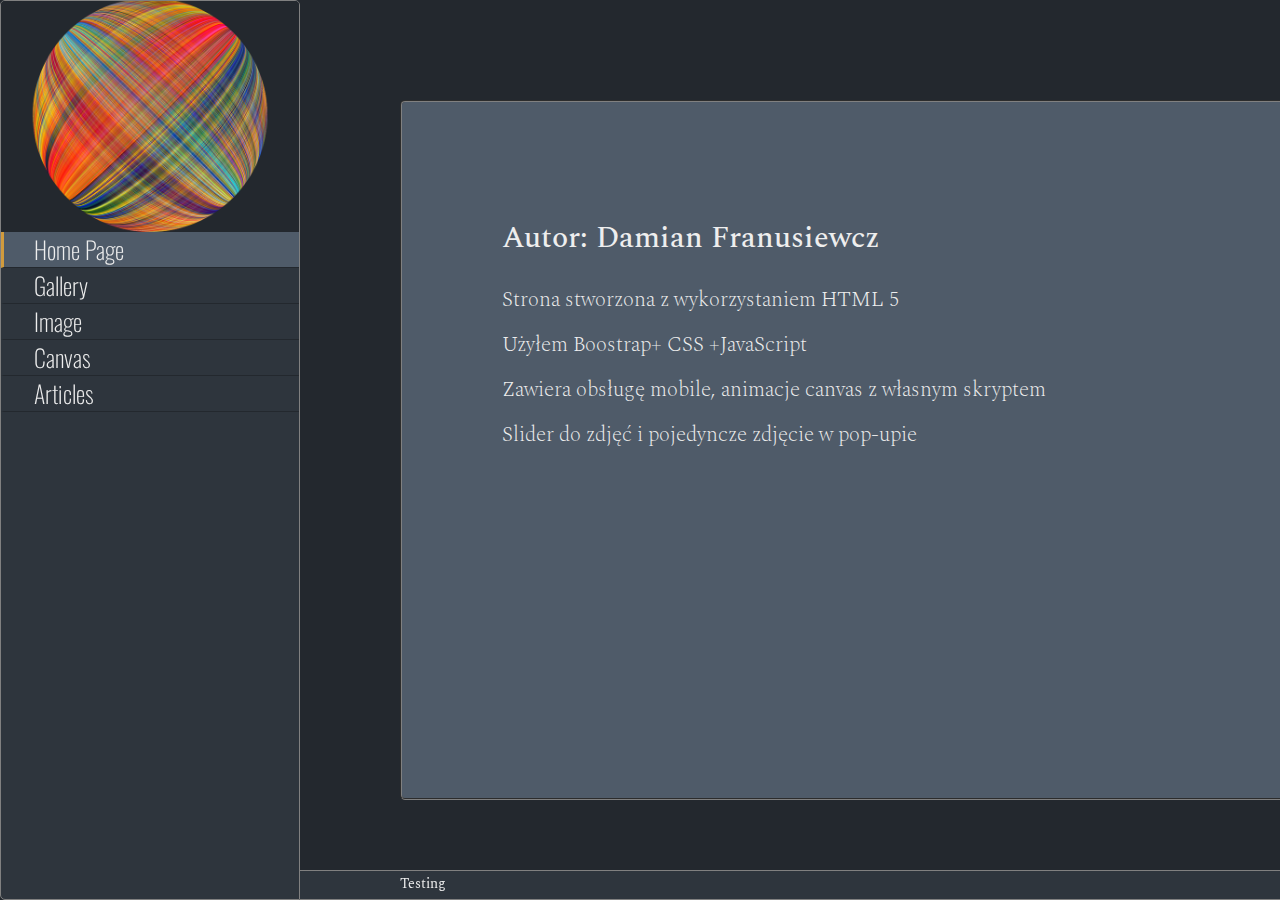
<file: index.html>
<!DOCTYPE html>
<html lang="pl">
<head>
	<meta charset="utf-8">
	<meta http-equiv="X-UA-Compatible" content="IE=edge">
	<meta name="viewport" content="width=device-width, initial-scale=1">
  <title>Home Page</title>

  <!-- Bootstrap -->
  <link href="css/bootstrap.min.css" rel="stylesheet">
  <link href="https://fonts.googleapis.com/css?family=Oswald|Spectral" rel="stylesheet">  
  <link rel="icon" href="img/favicon.ico" type="image/gif" sizes="16x16"> 
  <!-- HTML5 shiv and Respond.js for IE8 support of HTML5 elements and media queries -->
  <!-- WARNING: Respond.js doesn't work if you view the page via file:// -->
    <!--[if lt IE 9]>
      <script src="https://oss.maxcdn.com/html5shiv/3.7.3/html5shiv.min.js"></script>
      <script src="https://oss.maxcdn.com/respond/1.4.2/respond.min.js"></script>
      <![endif]-->
    </head>
    <body>
      <!-- NAVIGATION -->
      <nav class="nav-side-menu">
       <div class="brand imager"><img class="imager" src="img/logo.png"></div>
       <span class="btn-lg toggle-btn" data-toggle="collapse" data-target="#menu-content">Menu</span>

       <div class="menu-list">

        <ul id="menu-content" class="menu-box menu-content collapse">

          <a href="index.html">
            <li class="active">
              <span class="margin10">Home Page</span>
            </li>
          </a>

          <a href="gallery.html">
            <li>
              <span class="margin10">Gallery</span>
            </li>
          </a>

          <a href="image.html">
           <li>
             <span class="margin10">Image</span>
           </li>
         </a>

         <a href="canvas.html">
           <li>
             <span class="margin10">Canvas</span>
           </li>
         </a>

         <a href="articles.html">
           <li>
             <span class="margin10">Articles</span>
           </li>
         </a>

       </ul>
     </div>
   </nav>
   <!-- </ NAVIGATION > -->

   <!-- < CONTENT > -->
   <div class="content jumbotron">
    <h2>Autor: Damian Franusiewcz</h2> </br>
    <p>Strona stworzona z wykorzystaniem HTML 5</p>
    <p>Użyłem Boostrap+ CSS +JavaScript</p>
    <p>Zawiera obsługę mobile, animacje canvas z własnym skryptem</p>
    <p>Slider do zdjęć i pojedyncze zdjęcie w pop-upie</p>
  </div>


  <!-- </ CONTENT > -->


<footer id="footer">
Testing
</footer>
  <!-- jQuery (necessary for Bootstrap's JavaScript plugins) -->
  <script src="https://ajax.googleapis.com/ajax/libs/jquery/1.12.4/jquery.min.js"></script>
  <!-- Include all compiled plugins (below), or include individual files as needed -->
  <script src="js/bootstrap.min.js"></script>


</body>
</html>
</file>
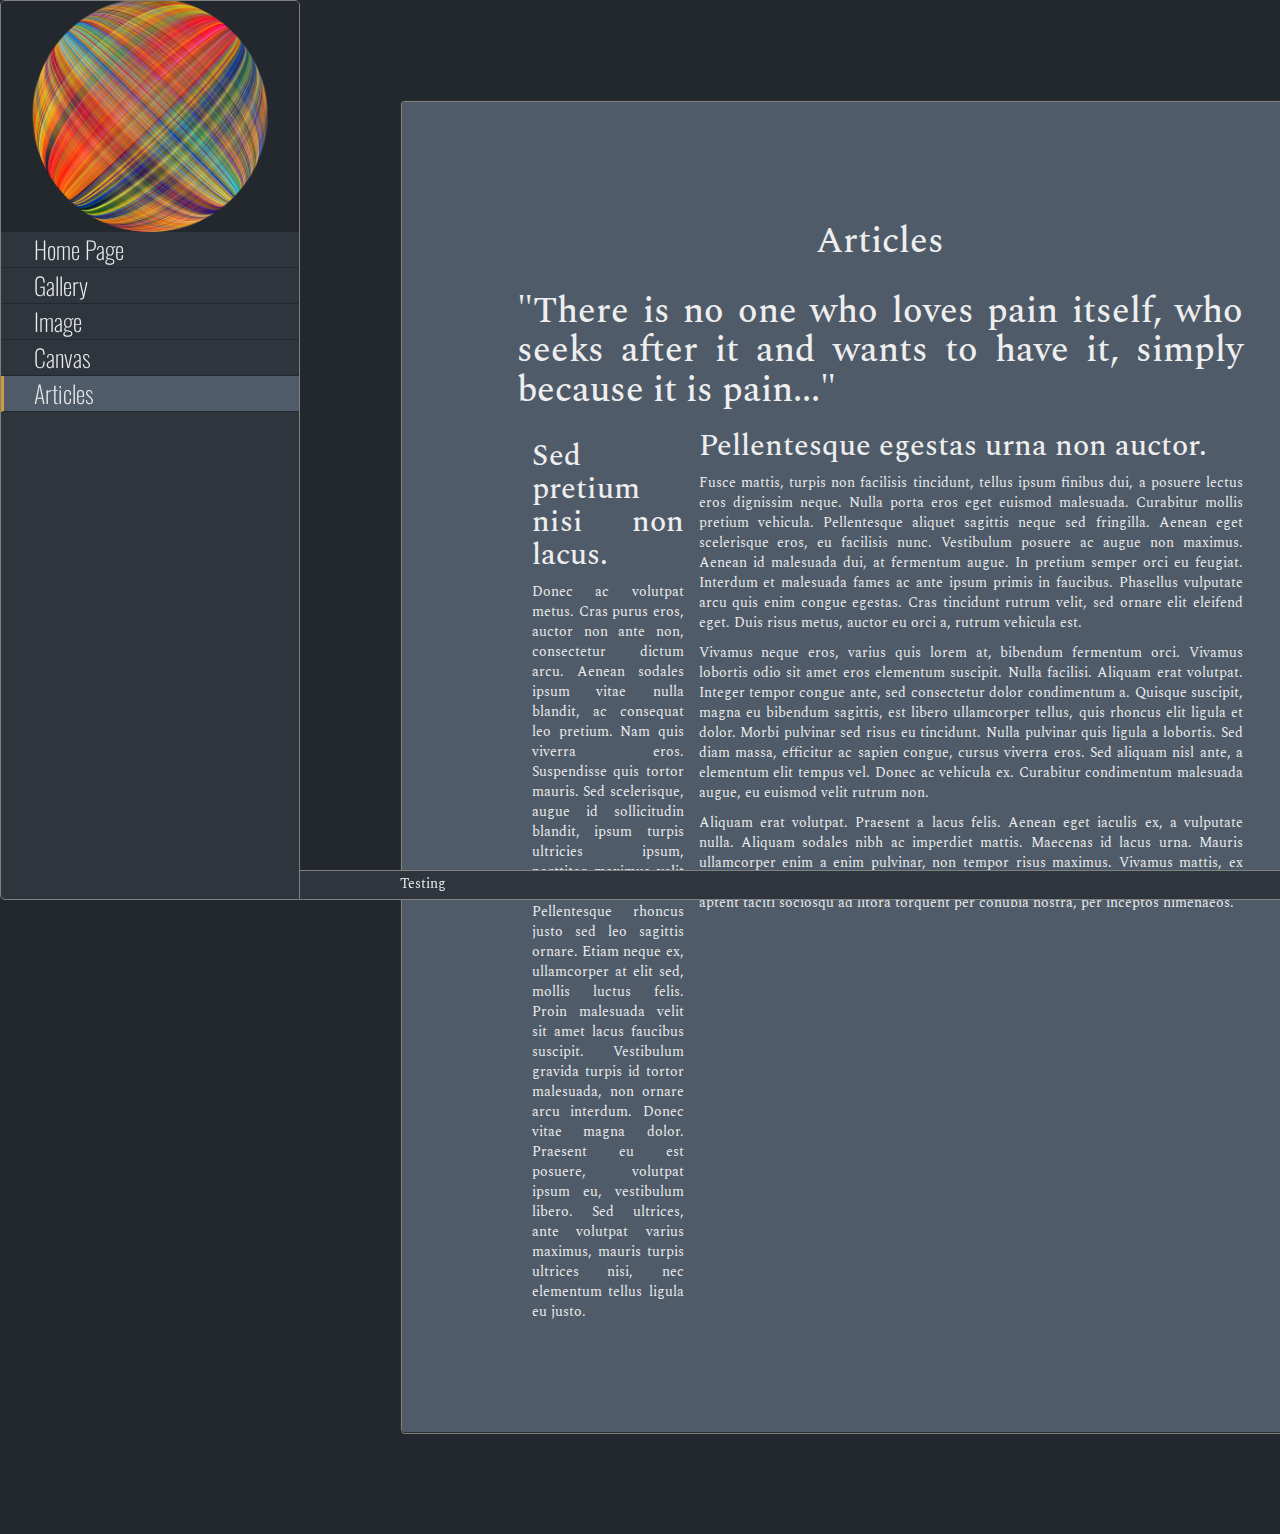
<file: articles.html>
<!DOCTYPE html>
<html lang="pl">
<head>
	<meta charset="utf-8">
	<meta http-equiv="X-UA-Compatible" content="IE=edge">
	<meta name="viewport" content="width=device-width, initial-scale=1">
  <title>Articles Subpage</title>

  <!-- Bootstrap -->
  <link href="css/bootstrap.min.css" rel="stylesheet">
  <link href="https://fonts.googleapis.com/css?family=Oswald|Spectral" rel="stylesheet">  
  <link rel="icon" href="img/favicon.ico" type="image/gif" sizes="16x16"> 
  <!-- HTML5 shiv and Respond.js for IE8 support of HTML5 elements and media queries -->
  <!-- WARNING: Respond.js doesn't work if you view the page via file:// -->
    <!--[if lt IE 9]>
      <script src="https://oss.maxcdn.com/html5shiv/3.7.3/html5shiv.min.js"></script>
      <script src="https://oss.maxcdn.com/respond/1.4.2/respond.min.js"></script>
      <![endif]-->
    </head>
    <body>
      <!-- NAVIGATION -->
      <nav class="nav-side-menu">
       <div class="brand imager"><img class="imager" src="img/logo.png"></div>
       <span class="btn-lg toggle-btn" data-toggle="collapse" data-target="#menu-content">Menu</span>

       <div class="menu-list">

        <ul id="menu-content" class="menu-box menu-content collapse">

          <a href="index.html">
            <li>
              <span class="margin10">Home Page</span>
            </li>
          </a>

          <a href="gallery.html">
            <li>
              <span class="margin10">Gallery</span>
            </li>
          </a>

          <a href="image.html">
           <li>
             <span class="margin10">Image</span>
           </li>
         </a>

         <a href="canvas.html">
           <li>
             <span class="margin10">Canvas</span>
           </li>
         </a>

         <a href="articles.html">
           <li class="active">
             <span class="margin10">Articles</span>
           </li>
         </a>

       </ul>
     </div>
   </nav>
   <!-- </ NAVIGATION > -->

   <!-- < CONTENT > -->
   <div class="col-md-offset-3 col-md-8 content text-justify">
   <header><h1 class="text-center">Articles</h1></header>
    <section class="col-md-12">
      <header><h1>"There is no one who loves pain itself, who seeks after it and wants to have it, simply because it is pain..."</h1></header>
      <article class="col-md-3">
        <header><h2>Sed pretium nisi non lacus.</h2></header>
        <p>Donec ac volutpat metus. Cras purus eros, auctor non ante non, consectetur dictum arcu. Aenean sodales ipsum vitae nulla blandit, ac consequat leo pretium. Nam quis viverra eros. Suspendisse quis tortor mauris. Sed scelerisque, augue id sollicitudin blandit, ipsum turpis ultricies ipsum, porttitor maximus velit augue nec tellus. Pellentesque rhoncus justo sed leo sagittis ornare. Etiam neque ex, ullamcorper at elit sed, mollis luctus felis. Proin malesuada velit sit amet lacus faucibus suscipit. Vestibulum gravida turpis id tortor malesuada, non ornare arcu interdum. Donec vitae magna dolor. Praesent eu est posuere, volutpat ipsum eu, vestibulum libero. Sed ultrices, ante volutpat varius maximus, mauris turpis ultrices nisi, nec elementum tellus ligula eu justo. </p>
      </article>
      <article class="col-md-9"></article>
        <header><h2>Pellentesque egestas urna non auctor.</h2></header>
        <p>Fusce mattis, turpis non facilisis tincidunt, tellus ipsum finibus dui, a posuere lectus eros dignissim neque. Nulla porta eros eget euismod malesuada. Curabitur mollis pretium vehicula. Pellentesque aliquet sagittis neque sed fringilla. Aenean eget scelerisque eros, eu facilisis nunc. Vestibulum posuere ac augue non maximus. Aenean id malesuada dui, at fermentum augue. In pretium semper orci eu feugiat. Interdum et malesuada fames ac ante ipsum primis in faucibus. Phasellus vulputate arcu quis enim congue egestas. Cras tincidunt rutrum velit, sed ornare elit eleifend eget. Duis risus metus, auctor eu orci a, rutrum vehicula est. </p>
        <p>Vivamus neque eros, varius quis lorem at, bibendum fermentum orci. Vivamus lobortis odio sit amet eros elementum suscipit. Nulla facilisi. Aliquam erat volutpat. Integer tempor congue ante, sed consectetur dolor condimentum a. Quisque suscipit, magna eu bibendum sagittis, est libero ullamcorper tellus, quis rhoncus elit ligula et dolor. Morbi pulvinar sed risus eu tincidunt. Nulla pulvinar quis ligula a lobortis. Sed diam massa, efficitur ac sapien congue, cursus viverra eros. Sed aliquam nisl ante, a elementum elit tempus vel. Donec ac vehicula ex. Curabitur condimentum malesuada augue, eu euismod velit rutrum non. </p>
        <p>Aliquam erat volutpat. Praesent a lacus felis. Aenean eget iaculis ex, a vulputate nulla. Aliquam sodales nibh ac imperdiet mattis. Maecenas id lacus urna. Mauris ullamcorper enim a enim pulvinar, non tempor risus maximus. Vivamus mattis, ex eget suscipit dictum, augue dui feugiat nulla, id aliquet felis sapien sed dui. Class aptent taciti sociosqu ad litora torquent per conubia nostra, per inceptos himenaeos. </p>
      </article>
    </section>

  </div>


  <!-- </ CONTENT > -->
  <footer id="footer">
    Testing
  </footer>
  <!-- jQuery (necessary for Bootstrap's JavaScript plugins) -->
  <script src="https://ajax.googleapis.com/ajax/libs/jquery/1.12.4/jquery.min.js"></script>
  <!-- Include all compiled plugins (below), or include individual files as needed -->
  <script src="js/bootstrap.min.js"></script>


</body>
</html>
</file>
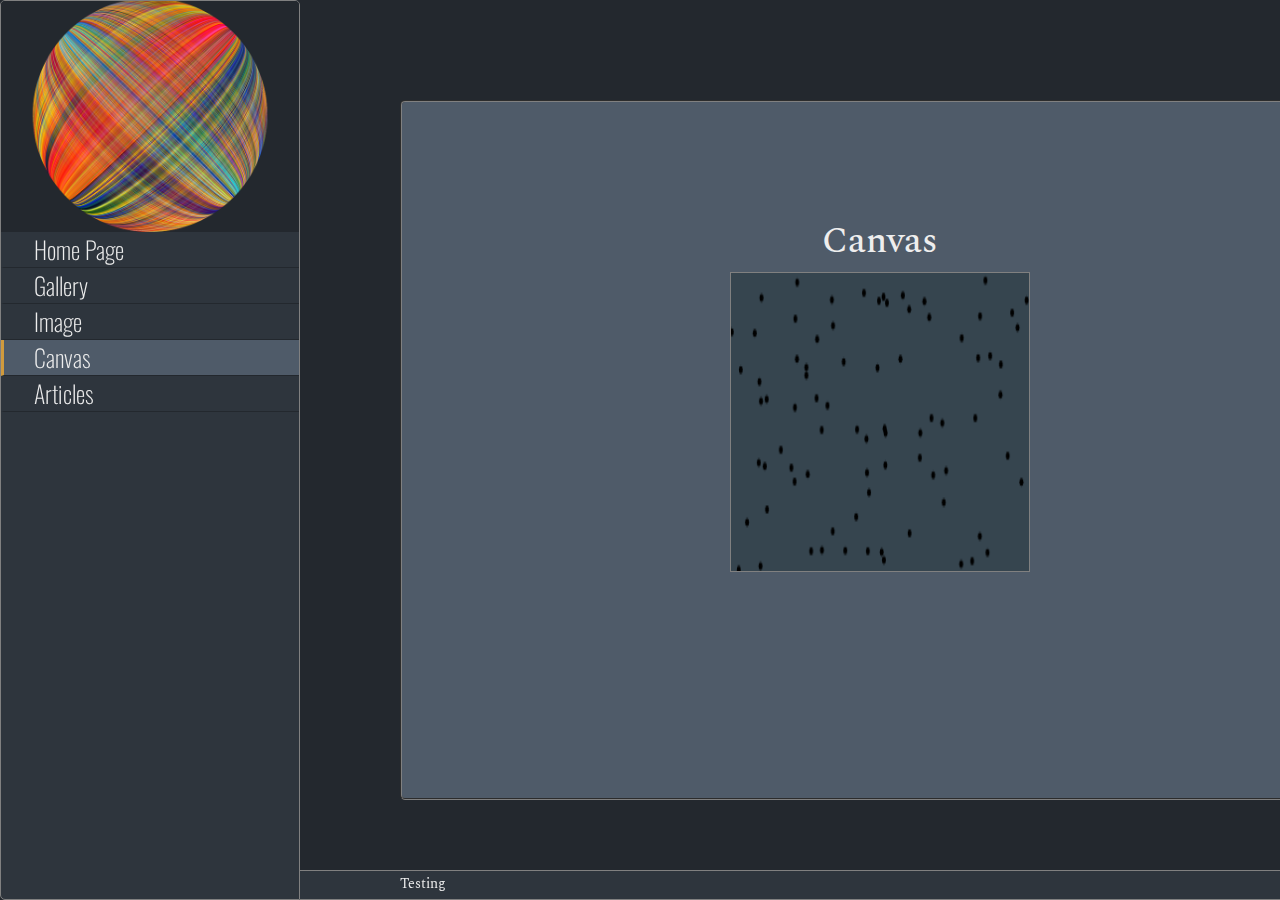
<file: canvas.html>
<!DOCTYPE html>
<html lang="pl">
<head>
	<meta charset="utf-8">
	<meta http-equiv="X-UA-Compatible" content="IE=edge">
	<meta name="viewport" content="width=device-width, initial-scale=1">
  <title>Canvas Subpage</title>

  <!-- Bootstrap -->
  <link href="css/bootstrap.min.css" rel="stylesheet">
  <link href="https://fonts.googleapis.com/css?family=Oswald|Spectral" rel="stylesheet">  
  <link rel="icon" href="img/favicon.ico" type="image/gif" sizes="16x16"> 
  <!-- HTML5 shiv and Respond.js for IE8 support of HTML5 elements and media queries -->
  <!-- WARNING: Respond.js doesn't work if you view the page via file:// -->
    <!--[if lt IE 9]>
      <script src="https://oss.maxcdn.com/html5shiv/3.7.3/html5shiv.min.js"></script>
      <script src="https://oss.maxcdn.com/respond/1.4.2/respond.min.js"></script>
      <![endif]-->
    </head>
    <body>
      <!-- NAVIGATION -->
      <nav class="nav-side-menu">
       <div class="brand imager"><img class="imager" src="img/logo.png"></div>
       <span class="btn-lg toggle-btn" data-toggle="collapse" data-target="#menu-content">Menu</span>

       <div class="menu-list">

        <ul id="menu-content" class="menu-box menu-content collapse">

          <a href="index.html">
            <li>
              <span class="margin10">Home Page</span>
            </li>
          </a>

          <a href="gallery.html">
            <li>
              <span class="margin10">Gallery</span>
            </li>
          </a>

          <a href="image.html">
           <li>
             <span class="margin10">Image</span>
           </li>
         </a>

         <a href="canvas.html">
           <li class="active">
             <span class="margin10">Canvas</span>
           </li>
         </a>

         <a href="articles.html">
           <li>
             <span class="margin10">Articles</span>
           </li>
         </a>

       </ul>
     </div>
   </nav>
   <!-- </ NAVIGATION > -->

   <!-- < CONTENT > -->

   <div class="content canvas">
   <header><h1 class="text-center">Canvas</h1></header>
    <canvas id="canvas"></canvas>
  </div>
  <script src="js/canvas.js"></script>

  <!-- </ CONTENT > -->
  <footer id="footer">
    Testing
  </footer>
  <!-- jQuery (necessary for Bootstrap's JavaScript plugins) -->
  <script src="https://ajax.googleapis.com/ajax/libs/jquery/1.12.4/jquery.min.js"></script>
  <!-- Include all compiled plugins (below), or include individual files as needed -->
  <script src="js/bootstrap.min.js"></script>


</body>
</html>
</file>
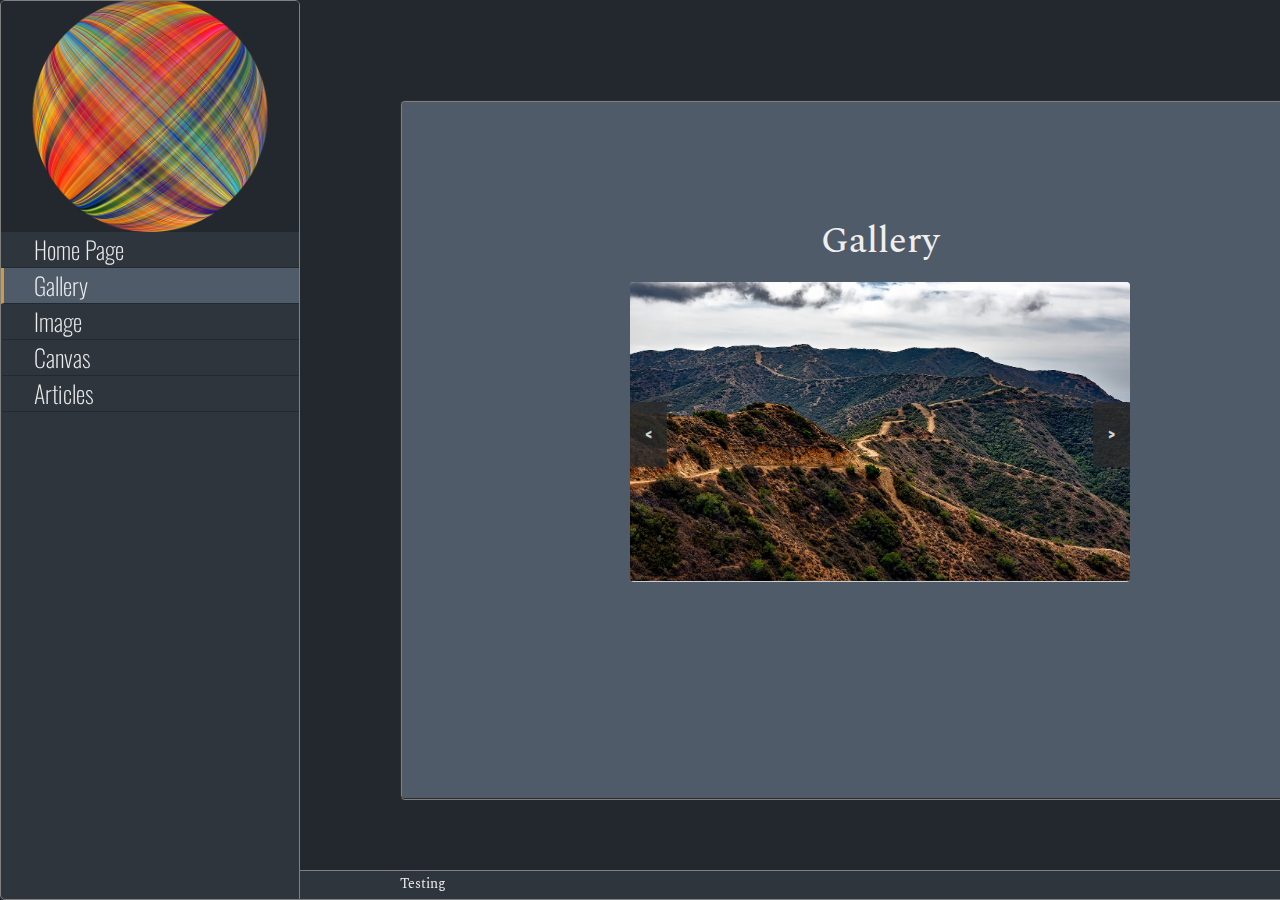
<file: gallery.html>
<!DOCTYPE html>
<html lang="pl">
<head>
	<meta charset="utf-8">
	<meta http-equiv="X-UA-Compatible" content="IE=edge">
	<meta name="viewport" content="width=device-width, initial-scale=1">
  <title>Gallery Subpage</title>

  <!-- Bootstrap -->
  <link href="css/bootstrap.min.css" rel="stylesheet">
  <link href="https://fonts.googleapis.com/css?family=Oswald|Spectral" rel="stylesheet">  
  <link rel="icon" href="img/favicon.ico" type="image/gif" sizes="16x16"> 
  <!-- HTML5 shiv and Respond.js for IE8 support of HTML5 elements and media queries -->
  <!-- WARNING: Respond.js doesn't work if you view the page via file:// -->
    <!--[if lt IE 9]>
      <script src="https://oss.maxcdn.com/html5shiv/3.7.3/html5shiv.min.js"></script>
      <script src="https://oss.maxcdn.com/respond/1.4.2/respond.min.js"></script>
      <![endif]-->
    </head>
    <body>
      <!-- NAVIGATION -->
      <nav class="nav-side-menu">
       <div class="brand imager"><img class="imager" src="img/logo.png"></div>
       <span class="btn-lg toggle-btn" data-toggle="collapse" data-target="#menu-content">Menu</span>

       <div class="menu-list">

        <ul id="menu-content" class="menu-box menu-content collapse">

          <a href="index.html">
            <li>
              <span class="margin10">Home Page</span>
            </li>
          </a>

          <a href="gallery.html">
            <li class="active">
              <span class="margin10">Gallery</span>
            </li>
          </a>

          <a href="image.html">
           <li>
             <span class="margin10">Image</span>
           </li>
         </a>

         <a href="canvas.html">
           <li>
             <span class="margin10">Canvas</span>
           </li>
         </a>

         <a href="articles.html">
           <li>
             <span class="margin10">Articles</span>
           </li>
         </a>

       </ul>
     </div>
   </nav>
   <!-- </ NAVIGATION > -->

   <!-- < CONTENT > -->
   <div class="content">
   <header><h1 class="text-center">Gallery</h1></header>
    <div id="slider">
      <a href="#" class="control_next">></a>
      <a href="#" class="control_prev"><</a>
      <ul>
        <li><img src="img/1.jpg"></li>
        <li><img src="img/2.jpg"></li>
        <li><img src="img/3.jpg"></li>
        <li><img src="img/4.jpg"></li>
      </ul>  
    </div>

  </div>


  <!-- </ CONTENT > -->

  <footer id="footer">
    Testing
  </footer>
  <!-- jQuery (necessary for Bootstrap's JavaScript plugins) -->
  <script src="https://ajax.googleapis.com/ajax/libs/jquery/1.12.4/jquery.min.js"></script>
  <!-- Include all compiled plugins (below), or include individual files as needed -->
  <script src="js/bootstrap.min.js"></script>
  <script src="js/gallery.js"></script>

</body>
</html>
</file>
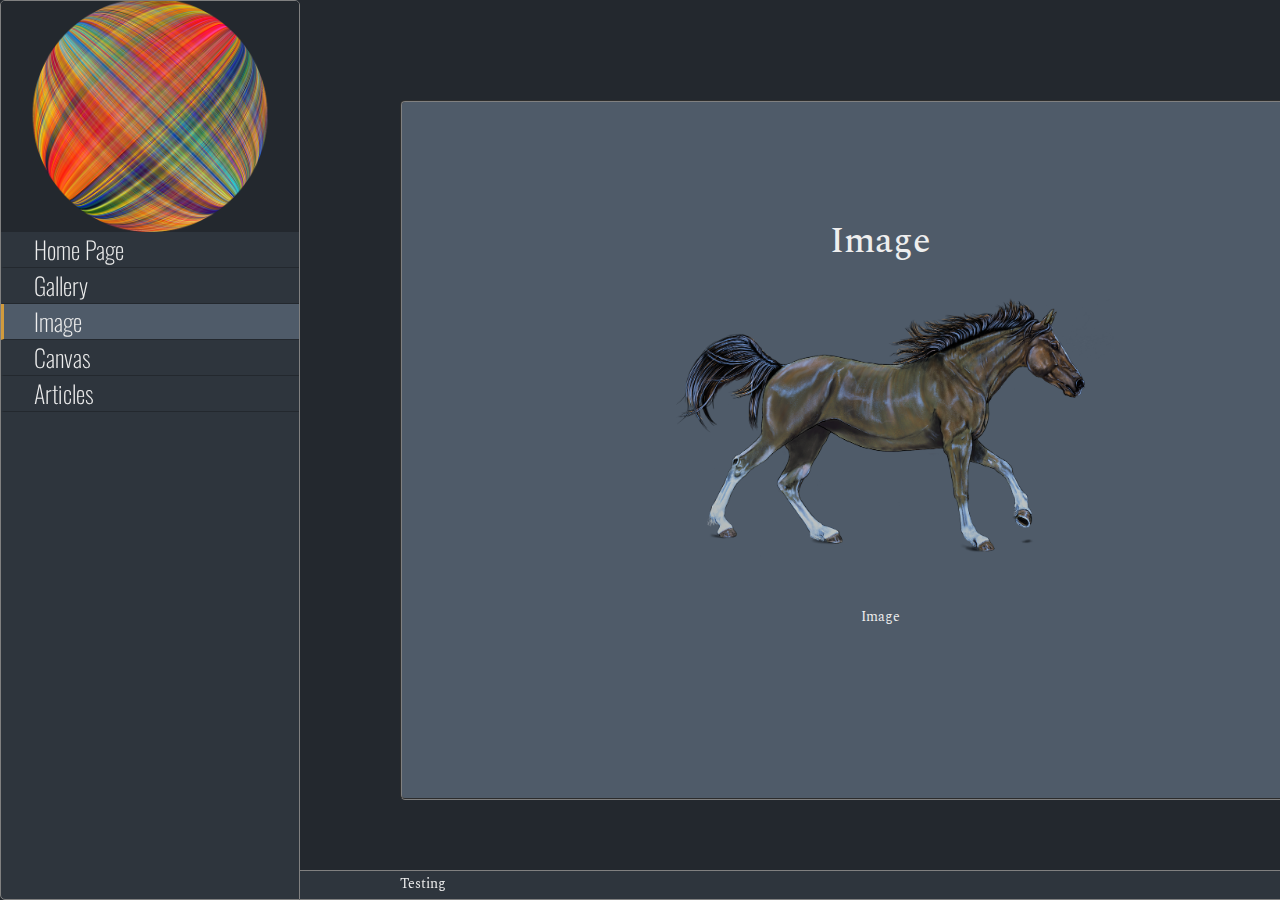
<file: image.html>
<!DOCTYPE html>
<html lang="pl">
<head>
	<meta charset="utf-8">
	<meta http-equiv="X-UA-Compatible" content="IE=edge">
	<meta name="viewport" content="width=device-width, initial-scale=1">
  <title>Image Subpage</title>

  <!-- Bootstrap -->
  <link href="css/bootstrap.min.css" rel="stylesheet">
  <link href="https://fonts.googleapis.com/css?family=Oswald|Spectral" rel="stylesheet">  
  <link rel="icon" href="img/favicon.ico" type="image/gif" sizes="16x16"> 
  <!-- HTML5 shiv and Respond.js for IE8 support of HTML5 elements and media queries -->
  <!-- WARNING: Respond.js doesn't work if you view the page via file:// -->
    <!--[if lt IE 9]>
      <script src="https://oss.maxcdn.com/html5shiv/3.7.3/html5shiv.min.js"></script>
      <script src="https://oss.maxcdn.com/respond/1.4.2/respond.min.js"></script>
      <![endif]-->
    </head>
    <body>
      <!-- NAVIGATION -->
      <nav class="nav-side-menu">
       <div class="brand imager"><img class="imager" src="img/logo.png"></div>
       <span class="btn-lg toggle-btn" data-toggle="collapse" data-target="#menu-content">Menu</span>

       <div class="menu-list">

        <ul id="menu-content" class="menu-box menu-content collapse">

          <a href="index.html">
            <li>
              <span class="margin10">Home Page</span>
            </li>
          </a>

          <a href="gallery.html">
            <li>
              <span class="margin10">Gallery</span>
            </li>
          </a>

          <a href="image.html">
           <li class="active">
             <span class="margin10">Image</span>
           </li>
         </a>

         <a href="canvas.html">
           <li>
             <span class="margin10">Canvas</span>
           </li>
         </a>

         <a href="articles.html">
           <li>
             <span class="margin10">Articles</span>
           </li>
         </a>

       </ul>
     </div>
   </nav>
   <!-- </ NAVIGATION > -->

   <!-- < CONTENT > -->

   <div class="content">
   <header><h1 class="text-center">Image</h1></header>
    <figure>
      <a href="#" data-toggle="modal" data-target=".pop-up-1">
        <img src="img/5.png" width="300" class="horse img-responsive img-rounded center-block" alt="Image 5">
      </a></br>
      <figcaption class="text-center">Image</figcaption>
    </figure>
    <div class="mrgmintop modal fade pop-up-1" tabindex="-1" role="dialog" aria-labelledby="myLargeModalLabel-1" aria-hidden="true">
      <div class="modal-dialog modal-lg">
        <div class="modal-content">

          <div class="modal-header">
            <button type="button" class="close" data-dismiss="modal" aria-hidden="true">×</button>
            <h4 class="horse" id="myLargeModalLabel-1">Image</h4>
          </div>
          <div class="modal-body">
            <img src="img/5.png" class="img-responsive img-rounded center-block" alt="Image">
          </div>
        </div>
      </div>
    </div>
  </div>

  <!-- </ CONTENT > -->

  <footer id="footer">
    Testing
  </footer>
  <!-- jQuery (necessary for Bootstrap's JavaScript plugins) -->
  <script src="https://ajax.googleapis.com/ajax/libs/jquery/1.12.4/jquery.min.js"></script>
  <!-- Include all compiled plugins (below), or include individual files as needed -->
  <script src="js/bootstrap.min.js"></script>


</body>
</html>
</file>
